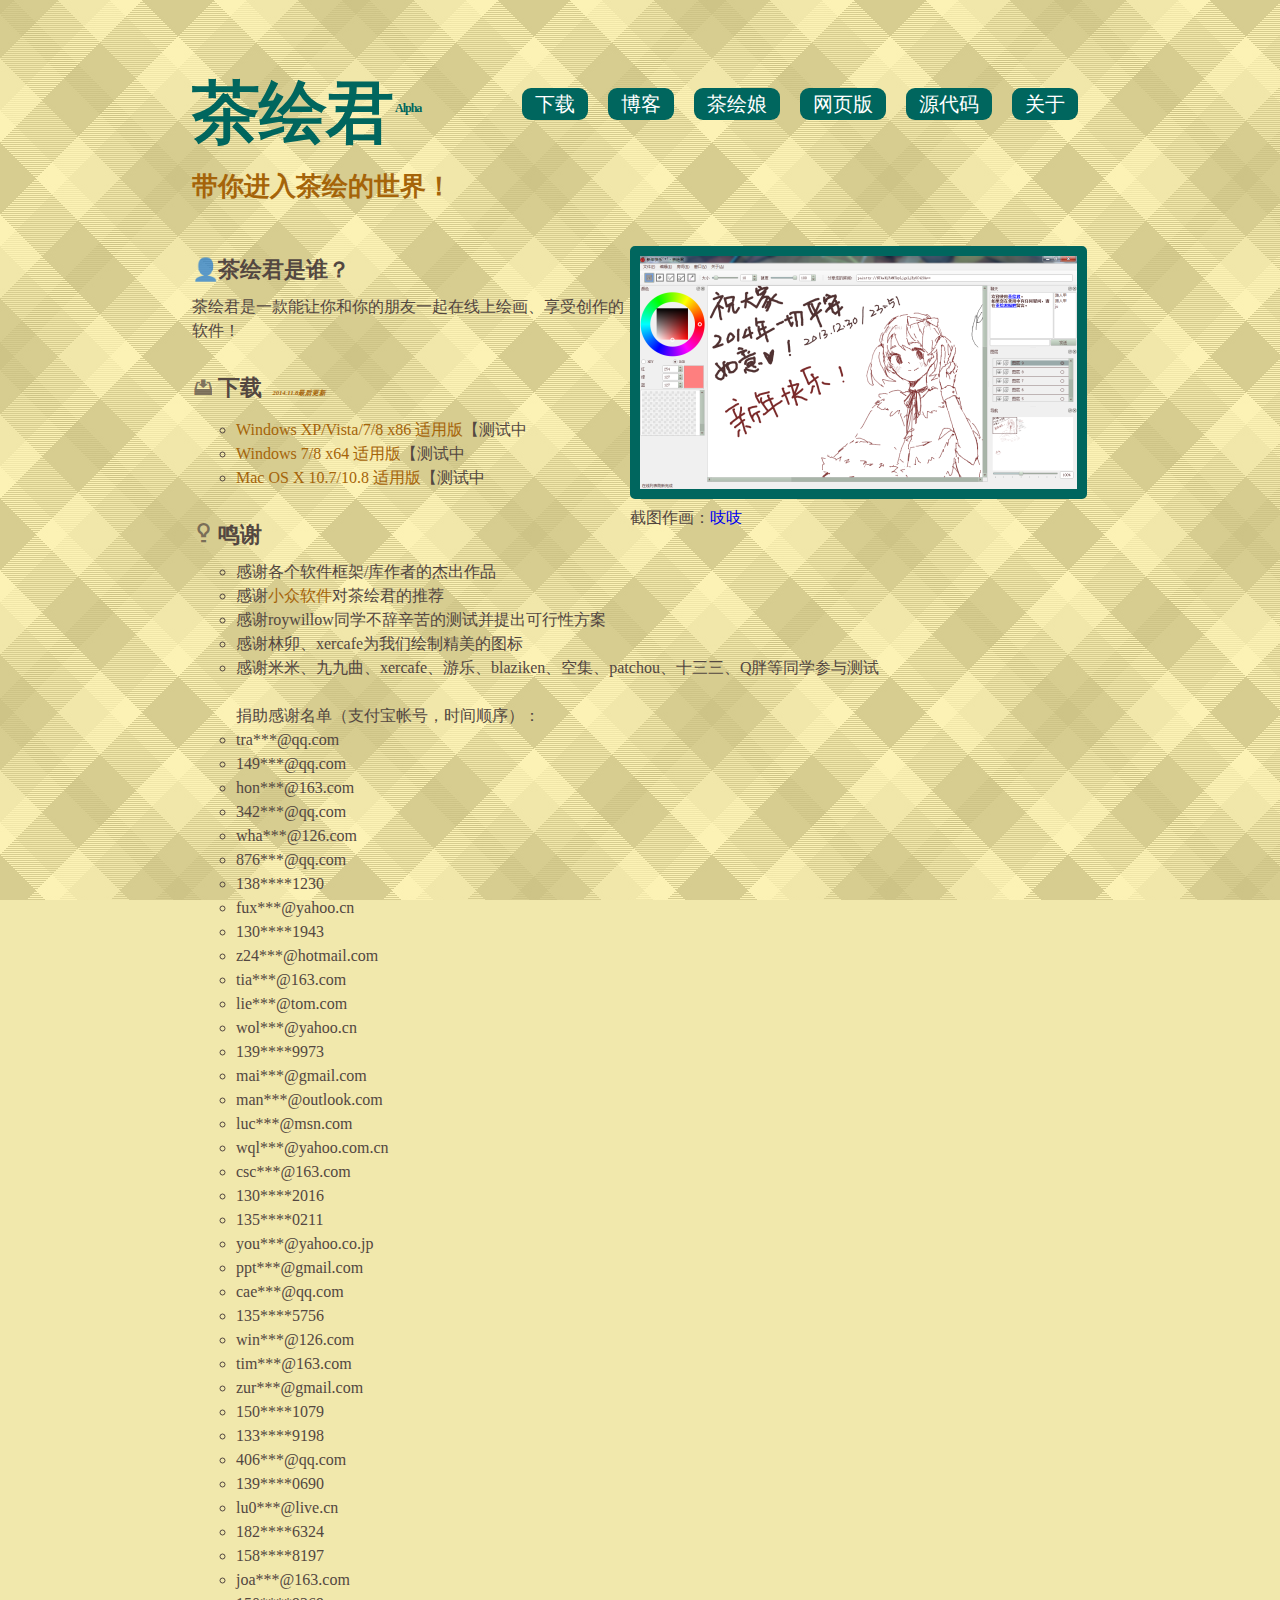
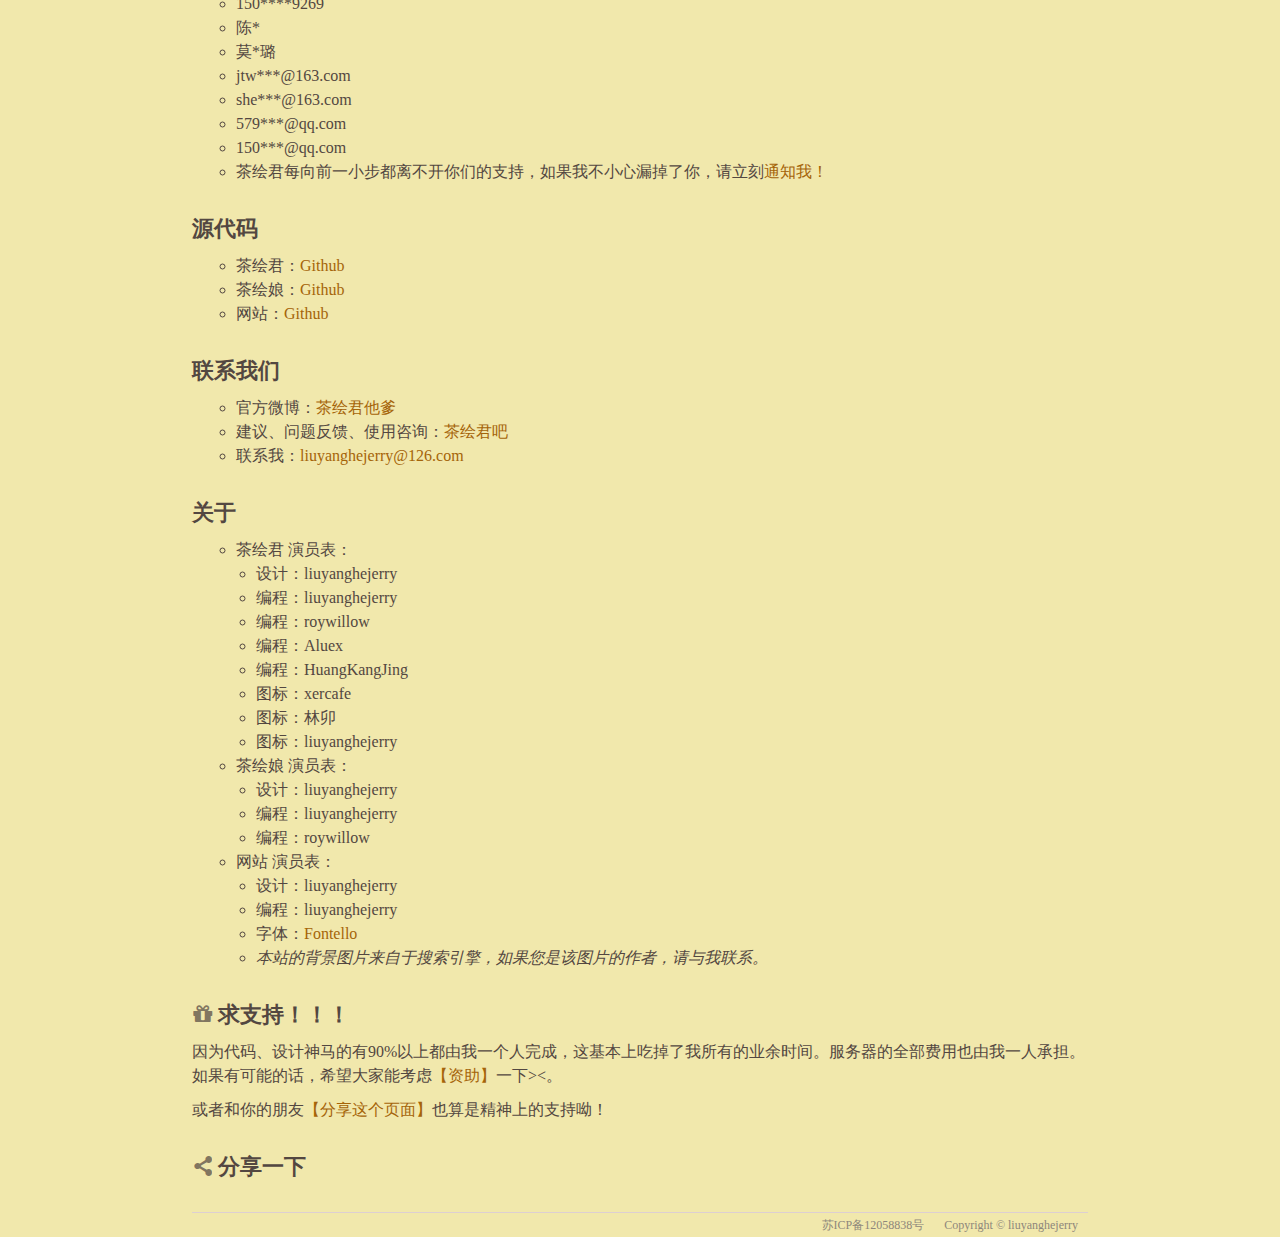
<file: index.html>
<!DOCTYPE html>
<html>
	<head>
		<meta charset="utf-8"/>
		<title>茶绘君 - 带你进入茶绘的世界！</title>
		<meta name="description" content="基于Qt的茶绘软件">
		<meta name="keywords" content="茶绘君 茶绘 绘图 协作 多人 在线">
		<script src="js/jquery-1.7.2.min.js"></script>
		<script src="js/jquery.leanModal.min.js"></script>
		<script src="js/jquery.smooth-scroll.min.js"></script>
		<script src="js/lightbox.js"></script>
		<link href="css/lightbox.css" rel="stylesheet" />
		<link rel="stylesheet" media="all" href="css/icony.css">
		<link rel="stylesheet" media="all" href="css/style.css"/>
		<!--[if IE 6]>
			<link rel="stylesheet" href="css/IE6.css" media="screen" />
		<![endif]-->
		<!--[if IE 7]>
			<link rel="stylesheet" href="css/IE7.css" media="screen" />
			<link rel="stylesheet" href="css/icony-ie7.css" media="screen" />
		<![endif]-->
		<!--[if IE 8]>
			<link rel="stylesheet" href="css/IE8.css" media="screen" />
		<![endif]-->
		<!--[if IE 9]>
			<script src="http://html5shim.googlecode.com/svn/trunk/html5.js"></script>
		<![endif]-->
		<!--<link rel="stylesheet" media="all" href="css/font.css"/>-->
		<meta name="viewport" content="width=device-width, initial-scale=1"/>
		<!-- Adding "maximum-scale=1" fixes the Mobile Safari auto-zoom bug: http://filamentgroup.com/examples/iosScaleBug/ -->
	</head>
	
	<body lang="en">
		<header id="header">
				<ul id="header-nav">
					<li>
						<a id="download-a" class="smooth" href="#download">下载</a>
					</li>
					<li>
						<a id="shot-a" href="http://blog.mrspaint.com">博客</a>
					</li>
					<li>
						<a id="misspaint-a" href="#miss-paint">茶绘娘</a>
					</li>
					<li>
						<a id="webpaint-a" href="#web-paint">网页版</a>
					</li>
					<li>
						<a id="source-a" class="smooth" href="#source-code">源代码</a>
					</li>
					<li>
						<a href="#about" class="smooth">关于</a>
					</li>
				</ul>
				<h1 id="site-title"><a id="site-title-a" href="http://mrspaint.com">茶绘君</a><sup id="version-sup">Alpha</sup></h1>
				<h3 id="site-slogan">带你进入茶绘的世界！</h3>
		</header>
		<div id="wrapper">
			<div id="container">
				<div id="screen-shot">
					<a href="images/茶绘君_boxart.png" rel="lightbox" title="茶绘君的界面">
						<img alt="茶绘君的界面" src="images/茶绘君_thumb.png" title="茶绘君的界面">
					</a>
					<br/>
					<span>截图作画：<a href="http://weibo.com/p/1005053317200861/">吱吱</a></span>
				</div>
				<div class="article">
					<h4 id="what-is-mrpaint"><i class="icon-user"></i>茶绘君是谁？</h4>
					<p>茶绘君是一款能让你和你的朋友一起在线上绘画、享受创作的软件！</p>
				</div>
				<div class="article">
					<h4 id="download"><i class="icon-download"></i>下载<span id="update-time">2014.11.8最后更新</span></h4>
					<p>
						<ul>
							<li><a href="http://painttywidget-download.coding.io/0.5/%E8%8C%B6%E7%BB%98%E5%90%9B_Alpha_x86_0.53.zip">Windows XP/Vista/7/8 x86 适用版</a>【测试中</li>
							<li><a href="http://painttywidget-download.coding.io/0.5/%E8%8C%B6%E7%BB%98%E5%90%9B_Alpha_x64_0.53.zip">Windows 7/8 x64 适用版</a>【测试中</li>
							<li><a href="http://painttywidget-download.coding.io/0.5/%E8%8C%B6%E7%BB%98%E5%90%9B_Alpha_Mac_0.53.zip">Mac OS X 10.7/10.8 适用版</a>【测试中</li>
						</ul>
					</p>
				</div>
				<div class="article">
					<h4 id="thanks"><i class="icon-lamp"></i>鸣谢</h4>
					<p>
						<ul>
							<li>感谢各个软件框架/库作者的杰出作品</li>
							<li>感谢<a href="http://www.appinn.com/">小众软件</a>对茶绘君的推荐</li>
							<li>感谢roywillow同学不辞辛苦的测试并提出可行性方案</li>
							<li>感谢林卯、xercafe为我们绘制精美的图标</li>
							<li>感谢米米、九九曲、xercafe、游乐、blaziken、空集、patchou、十三三、Q胖等同学参与测试</li>
						</ul>
						<ul>捐助感谢名单（支付宝帐号，时间顺序）：
							<li>tra***@qq.com</li>
							<li>149***@qq.com</li>
							<li>hon***@163.com</li>
							<li>342***@qq.com</li>
							<li>wha***@126.com</li>
							<li>876***@qq.com</li>
							<li>138****1230</li>
							<li>fux***@yahoo.cn</li>
							<li>130****1943</li>
							<li>z24***@hotmail.com</li>
							<li>tia***@163.com</li>
							<li>lie***@tom.com</li>
							<li>wol***@yahoo.cn</li>
							<li>139****9973</li>
							<li>mai***@gmail.com</li>
							<li>man***@outlook.com</li>
							<li>luc***@msn.com</li>
							<li>wql***@yahoo.com.cn</li>
							<li>csc***@163.com</li>
							<li>130****2016</li>
							<li>135****0211</li>
							<li>you***@yahoo.co.jp</li>
							<li>ppt***@gmail.com</li>
							<li>cae***@qq.com</li>
							<li>135****5756</li>
							<li>win***@126.com</li>
							<li>tim***@163.com</li>
							<li>zur***@gmail.com</li>
							<li>150****1079</li>
							<li>133****9198</li>
							<li>406***@qq.com</li>
							<li>139****0690</li>
							<li>lu0***@live.cn</li>
							<li>182****6324</li>
							<li>158****8197</li>
							<li>joa***@163.com</li>
							<li>150****9269</li>
							<li>陈*</li>
							<li>莫*璐</li>
							<li>jtw***@163.com</li>
							<li>she***@163.com</li>
							<li>579***@qq.com</li>
							<li>150***@qq.com</li>
							<li>茶绘君每向前一小步都离不开你们的支持，如果我不小心漏掉了你，请立刻<a href="#contact-me" class="smooth" >通知我！</a></li>
						</ul>
					</p>
				</div>
				<div class="article">
					<h4 id="source-code"><i class="icon-github"></i>源代码</h4>
					<p>
						<ul>
							<li>茶绘君：<a href="https://github.com/liuyanghejerry/painttyWidget">Github</a></li>
							<li>茶绘娘：<a href="https://github.com/liuyanghejerry/painttyServer">Github</a></li>
							<li>网站：<a href="https://github.com/liuyanghejerry/Mrpaint.com">Github</a></li>
						</ul>
					</p>
				</div>
				<div class="article">
					<h4 id="contact-me"><i class="icon-vcard"></i>联系我们</h4>
					<p>
						<ul>
							<li>官方微博：<a href="http://weibo.com/3196360644/">茶绘君他爹</a></li>
							<li>建议、问题反馈、使用咨询：<a href="http://tieba.baidu.com/f?kw=%B2%E8%BB%E6%BE%FD">茶绘君吧</a></li>
							<li>联系我：<a href="mailto:liuyanghejerry@126.com">liuyanghejerry@126.com</a></li>
						</ul>
					</p>
				</div>
				<div class="article">
					<h4 id="about"><i class="icon-info-circled"></i>关于</h4>
					<p>
						<ul>
							<li>茶绘君 演员表：
								<ul class="inner-ul">
									<li>设计：liuyanghejerry</li>
									<li>编程：liuyanghejerry</li>
									<li>编程：roywillow</li>
									<li>编程：Aluex</li>
									<li>编程：HuangKangJing</li>
									<li>图标：xercafe</li>
									<li>图标：林卯</li>
									<li>图标：liuyanghejerry</li>
								</ul>
							</li>
							<li>茶绘娘 演员表：
								<ul class="inner-ul">
									<li>设计：liuyanghejerry</li>
									<li>编程：liuyanghejerry</li>
									<li>编程：roywillow</li>
								</ul>
							</li>
							<li>网站 演员表：
								<ul class="inner-ul">
									<li>设计：liuyanghejerry</li>
									<li>编程：liuyanghejerry</li>
									<li>字体：<a href="http://fontello.com/">Fontello</a></li>
									<li><em>本站的背景图片来自于搜索引擎，如果您是该图片的作者，请与我联系。</em></li>
								</ul>
							</li>
						</ul>
					</p>
				</div>
				<div class="article">
					<h4 id="support"><i class="icon-gift"></i>求支持！！！</h4>
					<p>因为代码、设计神马的有90%以上都由我一个人完成，这基本上吃掉了我所有的业余时间。服务器的全部费用也由我一人承担。如果有可能的话，希望大家能考虑<a id="donation-a" href="#donation">【资助】</a>一下><。
					</p>
					<p>或者和你的朋友<a href="#share" class="smooth">【分享这个页面】</a>也算是精神上的支持呦！
					</p>
				</div>
				<div class="article">
					<h4 id="share"><i class="icon-share"></i>分享一下</h4>
					<!-- Baidu Button BEGIN -->
					<div id="bdshare" class="bdshare_t bds_tools_32 get-codes-bdshare">
					<a class="bds_tsina"></a>
					<a class="bds_qzone"></a>
					<a class="bds_douban"></a>
					<a class="bds_tqq"></a>
					<a class="bds_renren"></a>
					<a class="bds_youdao"></a>
					<a class="bds_ff"></a>
					<span class="bds_more"></span>
					</div>
					<script type="text/javascript" id="bdshare_js" data="type=tools&amp;uid=6874206" ></script>
					<script type="text/javascript" id="bdshell_js"></script>
					<script type="text/javascript">
					document.getElementById("bdshell_js").src = "http://bdimg.share.baidu.com/static/js/shell_v2.js?cdnversion=" + Math.ceil(new Date()/3600000)
					</script>
					<!-- Baidu Button END -->
				</div>
				
			</div>
		</div>
		<div id="miss-paint" class="dialog">
			<a class="dialog-close icon-cancel-circled" href="#"></a>
			<h3>还没准备好！</h3>
			<p>茶绘娘是茶绘君软件的服务端软件，她可以允许你创建自己的茶绘君服务器【私服神马的】</p>
			<p>不过现在还没有准备好下载，敬请期待>< </p>
		</div>
		<div id="web-paint" class="dialog">
			<a class="dialog-close icon-cancel-circled" href="#"></a>
			<h3>还没准备好！</h3>
			<p>网页版茶绘君是茶绘君软件的网页版本，这样就算只有一个好浏览器也可以享受茶绘！！</p>
			<p>还在制作中呦，敬请期待>< </p>
		</div>
		<div id="donation" class="dialog">
			<a class="dialog-close icon-cancel-circled" href="#"></a>
			<h3>资助我</h3>
			<p>目前可以接受【支付宝】资助。</p>
			<p>收款账号：liuyanghejerry@126.com，收款人：刘洋河。</p>
			<p>其它的资助方式，敬请期待>< </p>
		</div>
		<div id="footer">
			<span>Copyright © liuyanghejerry</span>
			<span>苏ICP备12058838号</span>
			<div id="survey">
				<script>
				var _hmt = _hmt || [];
				(function() {
					var hm = document.createElement("script");
					hm.src = "//hm.baidu.com/hm.js?e8e7cbae18de430aac17d1e1a0c3ab49";
					var s = document.getElementsByTagName("script")[0]; 
					s.parentNode.insertBefore(hm, s);
				})();
				</script>
			</div>
		</div>
		<script>
			$(document).ready(function() {
				$("#misspaint-a, #webpaint-a, #donation-a").leanModal({"closeButton":".dialog-close"});
				$(".smooth").smoothScroll();
			});
		</script>
	</body>
</html>
</file>
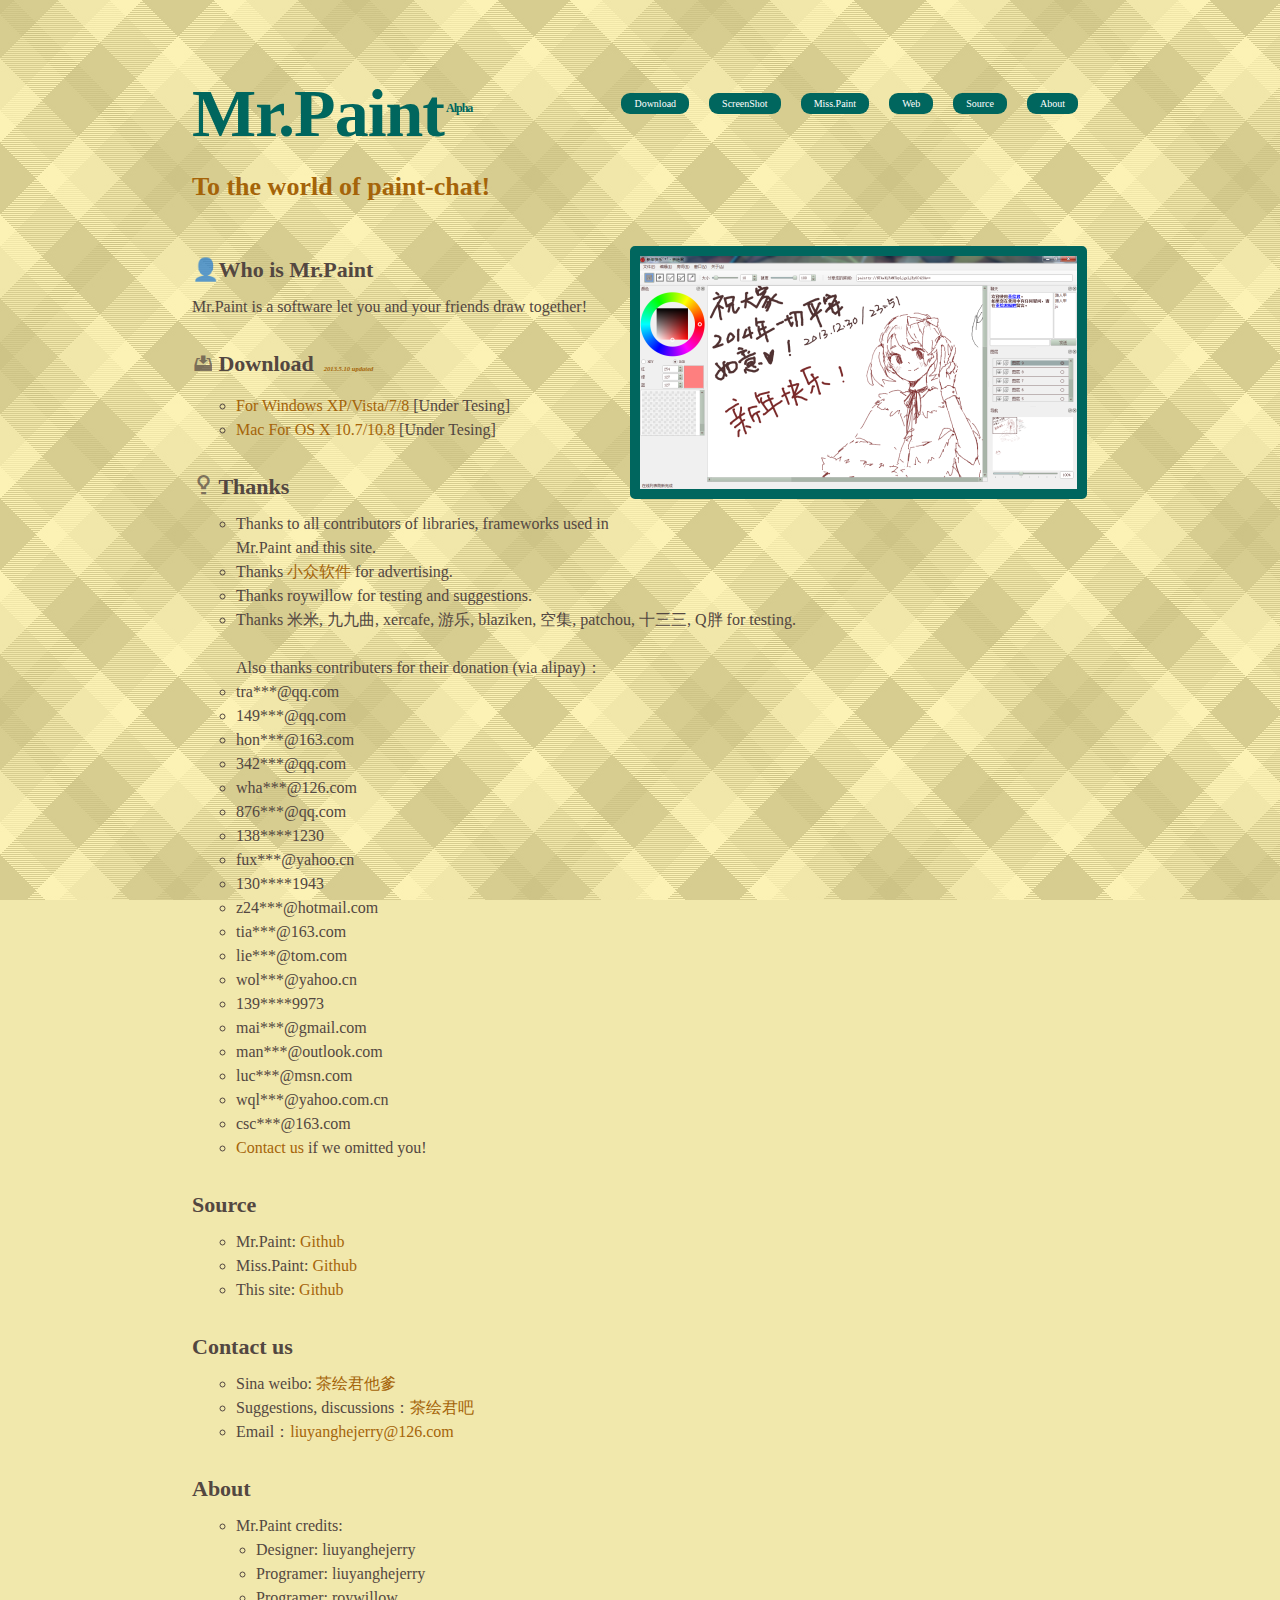
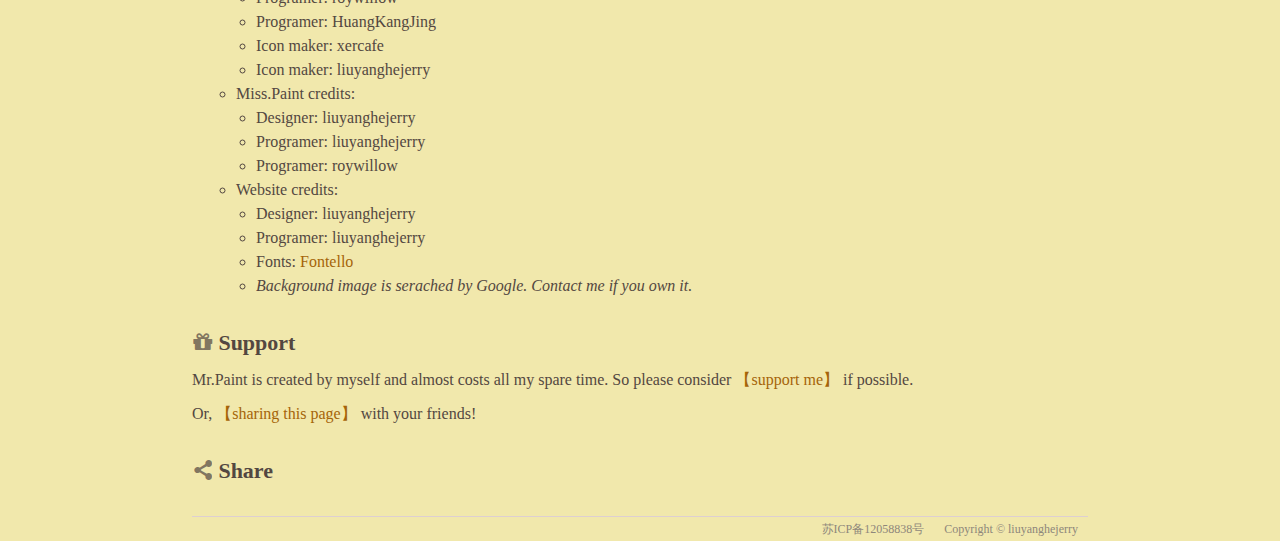
<file: en.html>
<!DOCTYPE html>
<html>
	<head>
		<meta charset="utf-8"/>
		<title>Mr.Paint - To the world of paint-chat!</title>
		<meta name="description" content="Paint-chat system based on Qt.">
		<meta name="keywords" content="Mr.Paint, paint-chat, online painting, draw, software, online">
		<script src="js/jquery-1.7.2.min.js"></script>
		<script src="js/jquery.leanModal.min.js"></script>
		<script src="js/jquery.smooth-scroll.min.js"></script>
		<script src="js/lightbox.js"></script>
		<link href="css/lightbox.css" rel="stylesheet" />
		<link rel="stylesheet" media="all" href="css/icony.css">
		<link rel="stylesheet" media="all" href="css/style-en.css"/>
		<!--[if IE 6]>
			<link rel="stylesheet" href="css/IE6.css" media="screen" />
		<![endif]-->
		<!--[if IE 7]>
			<link rel="stylesheet" href="css/IE7.css" media="screen" />
			<link rel="stylesheet" href="css/icony-ie7.css" media="screen" />
		<![endif]-->
		<!--[if IE 8]>
			<link rel="stylesheet" href="css/IE8.css" media="screen" />
		<![endif]-->
		<!--[if IE 9]>
			<script src="http://html5shim.googlecode.com/svn/trunk/html5.js"></script>
		<![endif]-->
		<!--<link rel="stylesheet" media="all" href="css/font.css"/>-->
		<meta name="viewport" content="width=device-width, initial-scale=1"/>
		<!-- Adding "maximum-scale=1" fixes the Mobile Safari auto-zoom bug: http://filamentgroup.com/examples/iosScaleBug/ -->
	</head>
	
	<body lang="en">
		<header id="header">
				<ul id="header-nav">
					<li>
						<a id="download-a" class="smooth" href="#download">Download</a>
					</li>
					<li>
						<a id="shot-a" href="#paint-shot">ScreenShot</a>
					</li>
					<li>
						<a id="misspaint-a" href="#miss-paint">Miss.Paint</a>
					</li>
					<li>
						<a id="webpaint-a" href="#web-paint">Web</a>
					</li>
					<li>
						<a id="source-a" class="smooth" href="#source-code">Source</a>
					</li>
					<li>
						<a href="#about" class="smooth">About</a>
					</li>
				</ul>
				<h1 id="site-title"><a id="site-title-a" href="http://mrspaint.com">Mr.Paint</a><sup id="version-sup">Alpha</sup></h1>
				<h3 id="site-slogan">To the world of paint-chat!</h3>
		</header>
		<div id="wrapper">
			<div id="container">
				<div id="screen-shot">
					<a href="images/茶绘君_boxart.png" rel="lightbox" title="茶绘君的界面">
						<img alt="茶绘君的界面" src="images/茶绘君_thumb.png" title="茶绘君的界面">
					</a>
				</div>
				<div class="article">
					<h4 id="what-is-mrpaint"><i class="icon-user"></i>Who is Mr.Paint</h4>
					<p>Mr.Paint is a software let you and your friends draw together!</p>
				</div>
				<div class="article">
					<h4 id="download"><i class="icon-download"></i>Download<span id="update-time">2013.5.10 updated</span></h4>
					<p>
						<ul>
							<li><a href="http://mrspaint.oss.aliyuncs.com/%E8%8C%B6%E7%BB%98%E5%90%9B_Alpha_x86.zip">For Windows XP/Vista/7/8</a> [Under Tesing]
							</li>
							<li><a href="http://mrspaint.oss.aliyuncs.com/%E8%8C%B6%E7%BB%98%E5%90%9B.app.zip">Mac For OS X 10.7/10.8</a> [Under Tesing]
							</li>
						</ul>
					</p>
				</div>
				<div class="article">
					<h4 id="thanks"><i class="icon-lamp"></i>Thanks</h4>
					<p>
						<ul>
							<li>Thanks to all contributors of libraries, frameworks used in Mr.Paint and this site.</li>
							<li>Thanks <a href="http://www.appinn.com/">小众软件</a> for advertising.</li>
							<li>Thanks roywillow for testing and suggestions.</li>
							<li>Thanks 米米, 九九曲, xercafe, 游乐, blaziken, 空集, patchou, 十三三, Q胖 for testing.</li>
						</ul>
						<ul>Also thanks contributers for their donation (via alipay)：
							<li>tra***@qq.com</li>
							<li>149***@qq.com</li>
							<li>hon***@163.com</li>
							<li>342***@qq.com</li>
							<li>wha***@126.com</li>
							<li>876***@qq.com</li>
							<li>138****1230</li>
							<li>fux***@yahoo.cn</li>
							<li>130****1943</li>
							<li>z24***@hotmail.com</li>
							<li>tia***@163.com</li>
							<li>lie***@tom.com</li>
							<li>wol***@yahoo.cn</li>
							<li>139****9973</li>
							<li>mai***@gmail.com</li>
							<li>man***@outlook.com</li>
							<li>luc***@msn.com</li>
							<li>wql***@yahoo.com.cn</li>
							<li>csc***@163.com</li>
							<li><a href="#contact-me" class="smooth" >Contact us</a> if we omitted you!</li>
						</ul>
					</p>
				</div>
				<div class="article">
					<h4 id="source-code"><i class="icon-github"></i>Source</h4>
					<p>
						<ul>
							<li>Mr.Paint: <a href="https://github.com/liuyanghejerry/painttyWidget">Github</a></li>
							<li>Miss.Paint: <a href="https://github.com/liuyanghejerry/painttyServer">Github</a></li>
							<li>This site: <a href="https://github.com/liuyanghejerry/Mrpaint.com">Github</a></li>
						</ul>
					</p>
				</div>
				<div class="article">
					<h4 id="contact-me"><i class="icon-vcard"></i>Contact us</h4>
					<p>
						<ul>
							<li>Sina weibo: <a href="http://weibo.com/3196360644/">茶绘君他爹</a></li>
							<li>Suggestions, discussions：<a href="http://tieba.baidu.com/f?kw=%B2%E8%BB%E6%BE%FD">茶绘君吧</a></li>
							<li>Email：<a href="mailto:liuyanghejerry@126.com">liuyanghejerry@126.com</a></li>
						</ul>
					</p>
				</div>
				<div class="article">
					<h4 id="about"><i class="icon-info-circled"></i>About</h4>
					<p>
						<ul>
							<li>Mr.Paint credits:
								<ul class="inner-ul">
									<li>Designer: liuyanghejerry</li>
									<li>Programer: liuyanghejerry</li>
									<li>Programer: roywillow</li>
									<li>Programer: HuangKangJing</li>
									<li>Icon maker: xercafe</li>
									<li>Icon maker: liuyanghejerry</li>
								</ul>
							</li>
							<li>Miss.Paint credits:
								<ul class="inner-ul">
									<li>Designer: liuyanghejerry</li>
									<li>Programer: liuyanghejerry</li>
									<li>Programer: roywillow</li>
								</ul>
							</li>
							<li>Website credits:
								<ul class="inner-ul">
									<li>Designer: liuyanghejerry</li>
									<li>Programer: liuyanghejerry</li>
									<li>Fonts: <a href="http://fontello.com/">Fontello</a></li>
									<li><em>Background image is serached by Google. Contact me if you own it.</em></li>
								</ul>
							</li>
						</ul>
					</p>
				</div>
				<div class="article">
					<h4 id="support"><i class="icon-gift"></i>Support</h4>
					<p>Mr.Paint is created by myself and almost costs all my spare time. So please consider <a href="https://www.paypal.com/cgi-bin/webscr?cmd=_s-xclick&hosted_button_id=TSNVAK2QS35ZA">【support me】</a> if possible.
					</p>
					<p>Or, <a href="#share" class="smooth">【sharing this page】</a> with your friends!
					</p>
				</div>
				<div class="article">
					<h4 id="share"><i class="icon-share"></i>Share</h4>
					<div id="share-wrapper">
						<!-- JiaThis Button BEGIN -->
						<div class="jiathis_style_32x32">
						<a class="jiathis_button_twitter"></a>
						<a class="jiathis_button_fb"></a>
						<a class="jiathis_button_googleplus"></a>
						<a class="jiathis_button_evernote"></a>
						<a class="jiathis_button_delicious"></a>
						<a class="jiathis_button_tsina"></a>
						<a class="jiathis_button_renren"></a>
						<a class="jiathis_button_tqq"></a>
						<a class="jiathis_button_qzone"></a>
						<a class="jiathis_button_kaixin001"></a>
						<a class="jiathis_button_douban"></a>
						<a class="jiathis_button_xiaoyou"></a>
						<a href="http://www.jiathis.com/share?uid=1554190" class="jiathis jiathis_txt jiathis_separator jtico jtico_jiathis" target="_blank"></a>
						</div>
						<script type="text/javascript" >
						var jiathis_config={
							data_track_clickback:true,
							summary:"",
							hideMore:false
						}
						</script>
						<script type="text/javascript" src="http://v3.jiathis.com/code/jia.js?uid=1554190" charset="utf-8"></script>
						<!-- JiaThis Button END -->
					</div>
				</div>
				
			</div>
		</div>
		<div id="miss-paint" class="dialog">
			<a class="dialog-close icon-cancel-circled" href="#"></a>
			<h3>Not Ready yet</h3>
			<p>Miss.Paint is the server of Mr.Paint, which makes it possible to create your own Mr.Paint server.</p>
			<p>However, it's not ready for public yet.</p>
		</div>
		<div id="web-paint" class="dialog">
			<a class="dialog-close icon-cancel-circled" href="#"></a>
			<h3>Not Ready yet</h3>
			<p>Web version of Mr.Paint will let you drawing just in your browser.</p>
			<p>However, it's not ready for public yet. </p>
		</div>
		<div id="paint-shot" class="dialog">
			<a class="dialog-close icon-cancel-circled" href="#"></a>
			<h3>Oops</h3>
			<p>It's on the page already.</p>
		</div>
		<div id="footer">
			<span>Copyright © liuyanghejerry</span>
			<span>苏ICP备12058838号</span>
			<div id="survey">
				<script language="javascript" type="text/javascript" src="http://js.users.51.la/14939762.js">
				</script>
				<noscript>
					<a href="http://www.51.la/?14939762" target="_blank">
						<img alt="&#x6211;&#x8981;&#x5566;&#x514D;&#x8D39;&#x7EDF;&#x8BA1;" src="http://img.users.51.la/14939762.asp" style="border:none" />
					</a>
				</noscript>
			</div>
		</div>
		<script>
			$(document).ready(function() {
			  $("#misspaint-a, #webpaint-a, #shot-a").leanModal({"closeButton":".dialog-close"});
			  $(".smooth").smoothScroll();
			});
		</script>
	</body>
</html>
</file>
<file: css/icony.css>
@charset "UTF-8";

@font-face {
  font-family: 'icony';
  src: url("../font/icony.eot");
  src: url("../font/icony.eot?#iefix") format('embedded-opentype'), url("../font/icony.woff") format('woff'), url("../font/icony.ttf") format('truetype'), url("../font/icony.svg#icony") format('svg');
  font-weight: normal;
  font-style: normal;
}
[class^="icon-"]:before,
[class*=" icon-"]:before {
  font-family: 'icony';
  font-style: normal;
  font-weight: normal;
  speak: none;
  display: inline-block;
  text-decoration: inherit;
  width: 1em;
  margin-right: 0.2em;
  text-align: center;
  opacity: 0.7;
/* Uncomment for 3D effect */
/* text-shadow: 1px 1px 1px rgba(127, 127, 127, 0.3); */
/* fix buttons height */
  line-height: 1em;
/* you can be more comfortable with increased icons size */
/* font-size: 120%; */
}

.icon-attention:before { content: '\26a0'; } /* '⚠' */
.icon-ok:before { content: '\2713'; } /* '✓' */
.icon-cancel-circle:before { content: '\2716'; } /* '✖' */
.icon-info-circle:before { content: '\e705'; } /* '' */
.icon-share:before { content: '\e73c'; } /* '' */
.icon-gift:before { content: '🎁'; } /* '\1f381' */
.icon-user:before { content: '👤'; } /* '\1f464' */
.icon-lamp:before { content: '💡'; } /* '\1f4a1' */
.icon-book-open:before { content: '📖'; } /* '\1f4d6' */
.icon-download:before { content: '📥'; } /* '\1f4e5' */
</file>
<file: css/style.css>
/*  Global defination */
html,body,div,span,object,iframe,h1,h2,h3,h4,h5,h6,p,blockquote,pre,a,abbr,address,cite,code,del,dfn,em,img,ins,kbd,q,samp,small,strong,sub,sup,var,b,i,hr,dl,dt,dd,ol,ul,li,fieldset,form,label,legend,table,caption,tbody,tfoot,thead,tr,th,td,article,aside,canvas,details,figure,figcaption,hgroup,menu,footer,header,nav,section,summary,time,mark,audio,video{margin:0;padding:0;border:0}article,aside,canvas,figure,figure img,figcaption,hgroup,footer,header,nav,section,audio,video{display:block}a img{border:0}a,a:visited{text-decoration:none}ul,ol{margin:.5em 0 1.5em 1.5em;padding-left:20px}code{background-color:#EEE;font-family:Consolas,Monaco,Lucida Console,Liberation Mono,DejaVu Sans Mono,Bitstream Vera Sans Mono,Courier New}.gigantic{font-size:110px;line-height:120px;letter-spacing:-2px}.huge,h1{font-size:68px;line-height:72px;letter-spacing:-1px}.large,h2{font-size:42px;line-height:48px}.bigger,h3{font-size:26px;line-height:36px}.big,h4{font-size:22px;line-height:30px}body{font:16px/24px Georgia,serif;font-family:"微软雅黑","宋体"}.small,small{font-size:13px;line-height:18px}::selection{background:#000;color:#fff}::-moz-selection{background:#000;color:#fff}img::selection{background:transparent}img::-moz-selection{background:transparent}body{-webkit-tap-highlight-color:#000}body{width:896px;margin:auto;padding:72px 0 0 0;background-image:url(../images/plaid.png);background-repeat:repeat repeat;background-attachment:fixed;background-color:#f1e8ac;color:#3c3c3c;-webkit-text-size-adjust:100%}ul{list-style:circle}#header h1,#header #site-title-a{width:250px;margin-bottom:20px;color:#00665e}#header h1 #version-sup,#header #site-title-a #version-sup{margin:2px;font-size:12px}#header h3{width:300px;color:#a56409}#header #warning{width:99%;color:#a50909}#header-nav{margin:20px 0 0 0;font-size:20px;float:right;list-style:none;position:relative;left:0;top:0}#header-nav li{float:left;display:block}#header-nav a{margin:3px 10px;padding:5px 13px;color:#fff;-webkit-border-radius:9px;-moz-border-radius:9px;-ms-border-radius:9px;-o-border-radius:9px;border-radius:9px;background-color:#00665e;transition-property:color,background;transition-duration:.3s,.3s;transition-timing-function:linear,ease-in;-webkit-transition-property:color,background;-webkit-transition-duration:.3s,.3s;-webkit-transition-timing-function:linear,ease-in;-o-transition-property:color,background;-o-transition-duration:.3s,.3s;-o-transition-timing-function:linear,ease-in;-moz-transition-property:color,background;-moz-transition-duration:.3s,.3s;-moz-transition-timing-function:linear,ease-in}#header-nav a:hover{background-color:#a56409;transition-property:color,background;transition-duration:.3s,.3s;transition-timing-function:linear,ease-in;-webkit-transition-property:color,background;-webkit-transition-duration:.3s,.3s;-webkit-transition-timing-function:linear,ease-in;-o-transition-property:color,background;-o-transition-duration:.3s,.3s;-o-transition-timing-function:linear,ease-in;-moz-transition-property:color,background;-moz-transition-duration:.3s,.3s;-moz-transition-timing-function:linear,ease-in}#wrapper{width:100%}#container{width:100%;margin-top:50px;color:#534741}#container #happy-birthday{margin:20px auto}#container #happy-birthday h3 a{color:#a56409}#container #happy-birthday h3 a:hover{color:#00665e}#container #happy-birthday h3 a:visited{color:#00665e}#container #happy-birthday h4{font-size:16px}#container #update-time{font-style:italic;margin-left:10px;font-size:30%;color:#a56409}#container #screen-shot{float:right;position:relative;top:-10px;left:0;padding:1px}#container #screen-shot img{border:10px solid #00665e;-webkit-border-radius:5px;-moz-border-radius:5px;-ms-border-radius:5px;-o-border-radius:5px;border-radius:5px;transition-property:border-color;transition-duration:.3s,.3s;transition-timing-function:linear,ease-in;-webkit-transition-property:border-color;-webkit-transition-duration:.3s,.3s;-webkit-transition-timing-function:linear,ease-in;-o-transition-property:border-color;-o-transition-duration:.3s,.3s;-o-transition-timing-function:linear,ease-in;-moz-transition-property:border-color;-moz-transition-duration:.3s,.3s;-moz-transition-timing-function:linear,ease-in}#container #screen-shot img:hover{border:10px solid #a56409;transition-property:border-color;transition-duration:.3s,.3s;transition-timing-function:linear,ease-in;-webkit-transition-property:border-color;-webkit-transition-duration:.3s,.3s;-webkit-transition-timing-function:linear,ease-in;-o-transition-property:border-color;-o-transition-duration:.3s,.3s;-o-transition-timing-function:linear,ease-in;-moz-transition-property:border-color;-moz-transition-duration:.3s,.3s;-moz-transition-timing-function:linear,ease-in}#container .article{margin-bottom:30px}#container .article h2{margin:10px 0 10px 0}#container .article a{color:#a56409}#container .article a:hover{color:#00665e}#container .article a:visited{color:#00665e}#container .article p{margin-top:10px}#container .article .date{font-size:12px;margin:0;text-align:right}#container .article .date span{font-style:italic;background:#e8e8e8}#container .article .inner-ul{margin:0}#share-wrapper{margin-top:10px}#lean_overlay{position:fixed;z-index:100;top:0;left:0;height:100%;width:100%;background:#000;display:none}.dialog{display:none;min-width:350px;padding:20px 30px 50px 30px;-webkit-border-radius:5px;-moz-border-radius:5px;-ms-border-radius:5px;-o-border-radius:5px;border-radius:5px;background:#fff;color:#a56409;border:10px solid #f1e8ac}.dialog h3{text-align:center;margin-bottom:25px}.dialog p{margin:auto}.dialog .dialog-close{float:right;font-size:20px}#footer{clear:both;border-top:1px solid #ddcfd2;color:#8e877b}#footer span{font-size:12px;float:right;margin:0 10px}#survey{display:none}@media only screen and (min-width: 768px) and (max-width: 991px){body{ width:712px;padding:48px 28px 60px}}@media only screen and (max-width: 767px){body{ width:252px;padding:0 34px 60px}#header{text-align:center}#header h1{width:300px;margin:30px auto 0}#header h3{width:300px;margin:0 auto 0}#header-nav{position:relative;margin-top:0;font-size:17px;background-color:#00665e;-webkit-border-radius:5px;-moz-border-radius:5px;-ms-border-radius:5px;-o-border-radius:5px;border-radius:5px}#header-nav a{margin:0;background-color:transparent}#screen-shot img{width:250px;clear:both}.dialog{min-width:250px;max-width:250px}.dialog .dialog-close{font-size:35px}}@media only screen and (min-width: 480px) and (max-width: 767px){body{ width:470px;padding:36px 22px 48px}#header{text-align:center}#header h1{width:300px;margin:30px auto 0}#header h3{width:300px;margin:0 auto 0}#header-nav{position:relative;margin-top:0;font-size:17px;background-color:#00665e;-webkit-border-radius:5px;-moz-border-radius:5px;-ms-border-radius:5px;-o-border-radius:5px;border-radius:5px}#header-nav a{margin:0;background-color:transparent}}
/* This beautiful CSS-File has been crafted with LESS (lesscss.org) and compiled by simpLESS (wearekiss.com/simpless) */
</file>
<file: css/IE6.css>
/*  Global defination */
#site-title-a{width:250px;margin-bottom:20px;color:#00665e}#header-nav a{margin:3px 10px;padding:5px 13px;color:#00665e;background-color:transparent}#header-nav a:hover{color:#a56409;background-color:transparent}#site-title{color:#00665e;line-height:85px}#site-slogan{width:300px;color:#a56409}sup{font-size:12px}.dialog{display:none;width:500px;margin:auto;min-width:350px;padding:20px 30px 50px 30px;-webkit-border-radius:5px;-moz-border-radius:5px;-ms-border-radius:5px;-o-border-radius:5px;border-radius:5px;background:#fff;color:#a56409;border:10px solid #f1e8ac}.dialog h3{text-align:center;margin-bottom:25px}.dialog p{margin:auto}.dialog .dialog-close{float:right;font-size:20px}
</file>
<file: css/IE7.css>
#site-title-a{width:250px;margin-bottom:20px;color:#00665e}#header-nav a{margin:3px 10px;padding:5px 13px;color:#00665e;background-color:transparent}#header-nav a:hover{color:#a56409;background-color:transparent}#site-title{color:#00665e;line-height:85px}#site-slogan{width:300px;color:#a56409}sup{font-size:12px}#screen-shot span{float:none}.dialog{display:none;width:500px;margin:auto;min-width:350px;padding:20px 30px 50px 30px;-webkit-border-radius:5px;-moz-border-radius:5px;-ms-border-radius:5px;-o-border-radius:5px;border-radius:5px;background:white;color:#a56409;border:10px solid #f1e8ac}.dialog h3{text-align:center;margin-bottom:25px}.dialog p{margin:auto}.dialog .dialog-close{float:right;font-size:20px}
</file>
<file: css/icony-ie7.css>
[class^="icon-"],
[class*=" icon-"] {
  font-family: 'icony';
  font-style: normal;
  font-weight: normal;
/* fix buttons height */
  line-height: 1em;
/* you can be more comfortable with increased icons size */
/* font-size: 120%; */
}

.icon-attention { *zoom: expression( this.runtimeStyle['zoom'] = '1', this.innerHTML = '&#x26a0;&nbsp;'); }
.icon-cancel-circled { *zoom: expression( this.runtimeStyle['zoom'] = '1', this.innerHTML = '&#x2716;&nbsp;'); }
.icon-user { *zoom: expression( this.runtimeStyle['zoom'] = '1', this.innerHTML = '&#xe013;&nbsp;'); }
.icon-info-circled { *zoom: expression( this.runtimeStyle['zoom'] = '1', this.innerHTML = '&#xe705;&nbsp;'); }
.icon-chat { *zoom: expression( this.runtimeStyle['zoom'] = '1', this.innerHTML = '&#xe720;&nbsp;'); }
.icon-vcard { *zoom: expression( this.runtimeStyle['zoom'] = '1', this.innerHTML = '&#xe722;&nbsp;'); }
.icon-share { *zoom: expression( this.runtimeStyle['zoom'] = '1', this.innerHTML = '&#xe73c;&nbsp;'); }
.icon-chrome { *zoom: expression( this.runtimeStyle['zoom'] = '1', this.innerHTML = '&#xe841;&nbsp;'); }
.icon-github { *zoom: expression( this.runtimeStyle['zoom'] = '1', this.innerHTML = '&#xf300;&nbsp;'); }
.icon-gift { *zoom: expression( this.runtimeStyle['zoom'] = '1', this.innerHTML = '&#x1f381;&nbsp;'); }
.icon-lamp { *zoom: expression( this.runtimeStyle['zoom'] = '1', this.innerHTML = '&#x1f4a1;&nbsp;'); }
.icon-book-open { *zoom: expression( this.runtimeStyle['zoom'] = '1', this.innerHTML = '&#x1f4d6;&nbsp;'); }
.icon-download { *zoom: expression( this.runtimeStyle['zoom'] = '1', this.innerHTML = '&#x1f4e5;&nbsp;'); }
</file>
<file: css/IE8.css>
/*  Global defination */
#site-title-a{width:250px;margin-bottom:20px;color:#00665e}#header-nav a{margin:3px 10px;padding:5px 13px;color:#00665e;background-color:transparent}#header-nav a:hover{color:#a56409;background-color:transparent}#site-title{width:250px;margin-bottom:20px;color:#00665e}#site-title #version-sup{margin:2px;font-size:12px}#site-slogan{width:300px;color:#a56409}
</file>
<file: css/style-en.css>
/*  Global defination */
html,body,div,span,object,iframe,h1,h2,h3,h4,h5,h6,p,blockquote,pre,a,abbr,address,cite,code,del,dfn,em,img,ins,kbd,q,samp,small,strong,sub,sup,var,b,i,hr,dl,dt,dd,ol,ul,li,fieldset,form,label,legend,table,caption,tbody,tfoot,thead,tr,th,td,article,aside,canvas,details,figure,figcaption,hgroup,menu,footer,header,nav,section,summary,time,mark,audio,video{margin:0;padding:0;border:0}article,aside,canvas,figure,figure img,figcaption,hgroup,footer,header,nav,section,audio,video{display:block}a img{border:0}a,a:visited{text-decoration:none}ul,ol{margin:.5em 0 1.5em 1.5em;padding-left:20px}code{background-color:#EEE;font-family:Consolas,Monaco,Lucida Console,Liberation Mono,DejaVu Sans Mono,Bitstream Vera Sans Mono,Courier New}.gigantic{font-size:110px;line-height:120px;letter-spacing:-2px}.huge,h1{font-size:68px;line-height:72px;letter-spacing:-1px}.large,h2{font-size:42px;line-height:48px}.bigger,h3{font-size:26px;line-height:36px}.big,h4{font-size:22px;line-height:30px}body{font:16px/24px Georgia,serif;font-family:"微软雅黑","宋体"}.small,small{font-size:13px;line-height:18px}::selection{background:#000;color:#fff}::-moz-selection{background:#000;color:#fff}img::selection{background:transparent}img::-moz-selection{background:transparent}body{-webkit-tap-highlight-color:#000}body{width:896px;margin:auto;padding:72px 0 0 0;background-image:url(../images/plaid.png);background-repeat:repeat repeat;background-attachment:fixed;background-color:#f1e8ac;color:#3c3c3c;-webkit-text-size-adjust:100%}ul{list-style:circle}#header h1,#header #site-title-a{width:250px;margin-bottom:20px;color:#00665e}#header h1 #version-sup,#header #site-title-a #version-sup{margin:2px;font-size:12px}#header h3{color:#a56409}#header #warning{width:99%;color:#a50909}#header-nav{margin:20px 0 0 0;font-size:10px;float:right;list-style:none;position:relative;left:0;top:0}#header-nav li{float:left;display:block}#header-nav a{margin:3px 10px;padding:5px 13px;color:#fff;-webkit-border-radius:9px;-moz-border-radius:9px;-ms-border-radius:9px;-o-border-radius:9px;border-radius:9px;background-color:#00665e;transition-property:color,background;transition-duration:.3s,.3s;transition-timing-function:linear,ease-in;-webkit-transition-property:color,background;-webkit-transition-duration:.3s,.3s;-webkit-transition-timing-function:linear,ease-in;-o-transition-property:color,background;-o-transition-duration:.3s,.3s;-o-transition-timing-function:linear,ease-in;-moz-transition-property:color,background;-moz-transition-duration:.3s,.3s;-moz-transition-timing-function:linear,ease-in}#header-nav a:hover{background-color:#a56409;transition-property:color,background;transition-duration:.3s,.3s;transition-timing-function:linear,ease-in;-webkit-transition-property:color,background;-webkit-transition-duration:.3s,.3s;-webkit-transition-timing-function:linear,ease-in;-o-transition-property:color,background;-o-transition-duration:.3s,.3s;-o-transition-timing-function:linear,ease-in;-moz-transition-property:color,background;-moz-transition-duration:.3s,.3s;-moz-transition-timing-function:linear,ease-in}#wrapper{width:100%}#container{width:100%;margin-top:50px;color:#534741}#container #update-time{font-style:italic;margin-left:10px;font-size:30%;color:#a56409}#container #screen-shot{float:right;position:relative;top:-10px;left:0;padding:1px}#container #screen-shot img{border:10px solid #00665e;-webkit-border-radius:5px;-moz-border-radius:5px;-ms-border-radius:5px;-o-border-radius:5px;border-radius:5px;transition-property:border-color;transition-duration:.3s,.3s;transition-timing-function:linear,ease-in;-webkit-transition-property:border-color;-webkit-transition-duration:.3s,.3s;-webkit-transition-timing-function:linear,ease-in;-o-transition-property:border-color;-o-transition-duration:.3s,.3s;-o-transition-timing-function:linear,ease-in;-moz-transition-property:border-color;-moz-transition-duration:.3s,.3s;-moz-transition-timing-function:linear,ease-in}#container #screen-shot img:hover{border:10px solid #a56409;transition-property:border-color;transition-duration:.3s,.3s;transition-timing-function:linear,ease-in;-webkit-transition-property:border-color;-webkit-transition-duration:.3s,.3s;-webkit-transition-timing-function:linear,ease-in;-o-transition-property:border-color;-o-transition-duration:.3s,.3s;-o-transition-timing-function:linear,ease-in;-moz-transition-property:border-color;-moz-transition-duration:.3s,.3s;-moz-transition-timing-function:linear,ease-in}#container .article{margin-bottom:30px}#container .article h2{margin:10px 0 10px 0}#container .article a{color:#a56409}#container .article a:hover{color:#00665e}#container .article a:visited{color:#00665e}#container .article p{margin-top:10px}#container .article .date{font-size:12px;margin:0;text-align:right}#container .article .date span{font-style:italic;background:#e8e8e8}#container .article .inner-ul{margin:0}#share-wrapper{margin-top:10px}#lean_overlay{position:fixed;z-index:100;top:0;left:0;height:100%;width:100%;background:#000;display:none}.dialog{display:none;min-width:350px;padding:20px 30px 50px 30px;-webkit-border-radius:5px;-moz-border-radius:5px;-ms-border-radius:5px;-o-border-radius:5px;border-radius:5px;background:#fff;color:#a56409;border:10px solid #f1e8ac}.dialog h3{text-align:center;margin-bottom:25px}.dialog p{margin:auto}.dialog .dialog-close{float:right;font-size:20px}#footer{clear:both;border-top:1px solid #ddcfd2;color:#8e877b}#footer span{font-size:12px;float:right;margin:0 10px}#survey{display:none}@media only screen and (min-width: 768px) and (max-width: 991px){body{ width:712px;padding:48px 28px 60px}}@media only screen and (max-width: 767px){body{ width:252px;padding:0 34px 60px}#header{text-align:center}#header h1{width:300px;margin:30px auto 0}#header h3{margin:0 auto 0}#header-nav{position:relative;margin-top:0;font-size:17px;background-color:#00665e;-webkit-border-radius:5px;-moz-border-radius:5px;-ms-border-radius:5px;-o-border-radius:5px;border-radius:5px}#header-nav a{margin:0;background-color:transparent}#screen-shot img{width:250px;clear:both}.dialog{min-width:250px;max-width:250px}.dialog .dialog-close{font-size:35px}}@media only screen and (min-width: 480px) and (max-width: 767px){body{ width:470px;padding:36px 22px 48px}#header{text-align:center}#header h1{width:300px;margin:30px auto 0}#header h3{margin:0 auto 0}#header-nav{position:relative;margin-top:0;font-size:17px;background-color:#00665e;-webkit-border-radius:5px;-moz-border-radius:5px;-ms-border-radius:5px;-o-border-radius:5px;border-radius:5px}#header-nav a{margin:0;background-color:transparent}}
/* This beautiful CSS-File has been crafted with LESS (lesscss.org) and compiled by simpLESS (wearekiss.com/simpless) */
</file>
